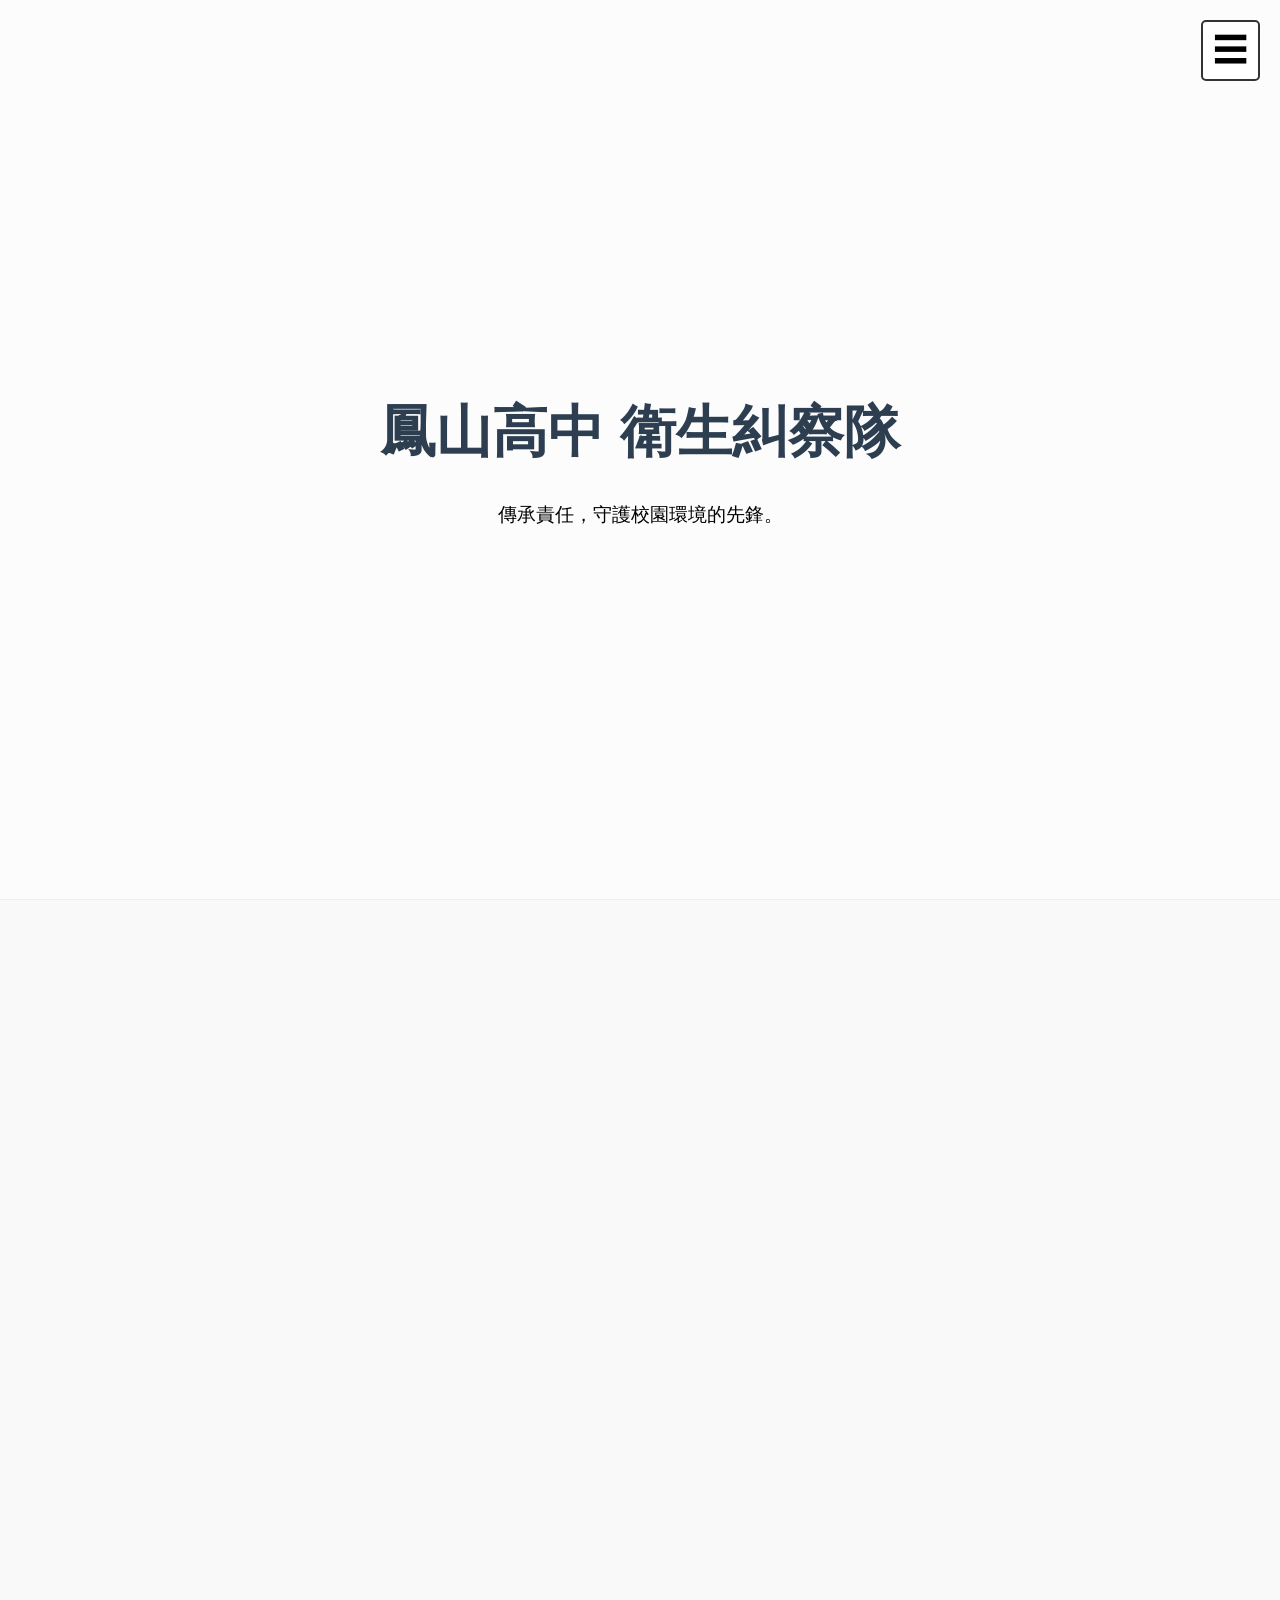
<file: index1.html>
<!DOCTYPE html>
<html lang="zh-TW">
<head>
    <meta charset="UTF-8">
    <meta name="viewport" content="width=device-width, initial-scale=1.0">
    <title>鳳山高中衛生糾察隊</title>
    
    <link href="https://unpkg.com/aos@2.3.1/dist/aos.css" rel="stylesheet">

    <style>
        /* 基礎樣式設定 */
        html {
            scroll-behavior: smooth; 
            font-family: '微軟正黑體', sans-serif;
        }
        body {
            margin: 0;
            padding: 0;
            background-color: #fcfcfc;
            overflow-x: hidden; /* 防止動畫滑出導致出現橫向捲軸 */
        }

        /* 漢堡選單 (右上角) */
        header {
            position: fixed;
            top: 20px;
            right: 20px;
            z-index: 1000;
        }
        .menu-btn {
            font-size: 35px;
            cursor: pointer;
            background: #fff;
            border: 2px solid #333;
            border-radius: 5px;
            padding: 5px 10px;
        }

        /* 側邊導覽連結 */
        .nav-links {
            position: fixed;
            top: 0;
            right: -300px;
            width: 250px;
            height: 100vh;
            background-color: rgba(255, 255, 255, 0.95);
            transition: 0.4s;
            padding-top: 80px;
            box-shadow: -5px 0 15px rgba(0,0,0,0.1);
            z-index: 999;
        }
        .nav-links.active { right: 0; }
        .nav-links a {
            display: block;
            padding: 20px;
            color: #333;
            text-decoration: none;
            font-size: 1.2em;
            text-align: center;
        }
        .nav-links a:hover { background-color: #f0f0f0; }

        /* 內容區塊共通樣式 */
        section {
            min-height: 100vh;
            display: flex;
            flex-direction: column;
            align-items: center;
            justify-content: center;
            padding: 50px;
            box-sizing: border-box;
            border-bottom: 1px solid #eee;
        }

        h1 { font-size: 3.5em; color: #2c3e50; margin-bottom: 10px; }
        h2 { font-size: 2.5em; color: #34495e; }
        p { font-size: 1.2em; line-height: 1.6; max-width: 600px; text-align: center; }

        /* 照片佔位框 */
        .photo-placeholder {
            width: 80%;
            max-width: 700px;
            height: 400px;
            background-color: #e0e0e0;
            margin-top: 30px;
            border-radius: 15px;
            display: flex;
            align-items: center;
            justify-content: center;
            font-weight: bold;
            color: #999;
            box-shadow: 0 10px 30px rgba(0,0,0,0.05);
        }
    </style>
</head>
<body>

    <header>
        <div class="menu-btn" onclick="toggleMenu()">☰</div>
    </header>

    <div class="nav-links" id="myNav">
        <a href="#home" onclick="toggleMenu()">首頁</a>
        <a href="#intro" onclick="toggleMenu()">關於衛糾</a>
        <a href="#duty" onclick="toggleMenu()">日常任務</a>
        <a href="#contact" onclick="toggleMenu()">加入我們</a>
    </div>

    <section id="home">
        <h1 data-aos="zoom-in" data-aos-duration="1500">鳳山高中 衛生糾察隊</h1>
        <p data-aos="fade-up" data-aos-delay="500">傳承責任，守護校園環境的先鋒。</p>
    </section>

    <section id="intro" style="background-color: #f9f9f9;">
        <h2 data-aos="fade-right">關於我們</h2>
        <p data-aos="fade-right" data-aos-delay="200">
            我們是學校環境的守護者，負責維護校園整潔與資源回收的重任。
        </p>
        <div class="photo-placeholder" data-aos="flip-up" data-aos-delay="400">
            [ 這裡放隊伍合照 ]
        </div>
    </section>

    <section id="duty">
        <h2 data-aos="fade-left">日常任務</h2>
        <p data-aos="fade-left" data-aos-delay="200">
            從晨間檢查到資源回收指導，每一份細心都是為了更好的鳳中。
        </p>
        <div class="photo-placeholder" data-aos="zoom-in-up" data-aos-delay="400">
            [ 這裡放執勤照片 ]
        </div>
    </section>

    <section id="contact" style="background-color: #f0f4f8;">
        <h2 data-aos="fade-up">加入我們</h2>
        <p data-aos="fade-up" data-aos-delay="200">歡迎有志服務、充滿熱血的學弟妹報名！</p>
        <div class="photo-placeholder" data-aos="fade-up" data-aos-delay="400">
            [ 這裡放招生海報 ]
        </div>
    </section>

    <script src="https://unpkg.com/aos@2.3.1/dist/aos.js"></script>
    <script>
        // 初始化動畫設定
        AOS.init({
            duration: 1000, // 動畫持續時間 (1秒)
            once: false,    // 是否只執行動畫一次 (設為 false 則每次滑到都會觸發)
            mirror: true,   // 往回捲動時是否也要有動畫
        });

        // 選單開關功能
        function toggleMenu() {
            document.getElementById("myNav").classList.toggle("active");
        }
    </script>
</body>
</html>
</file>
